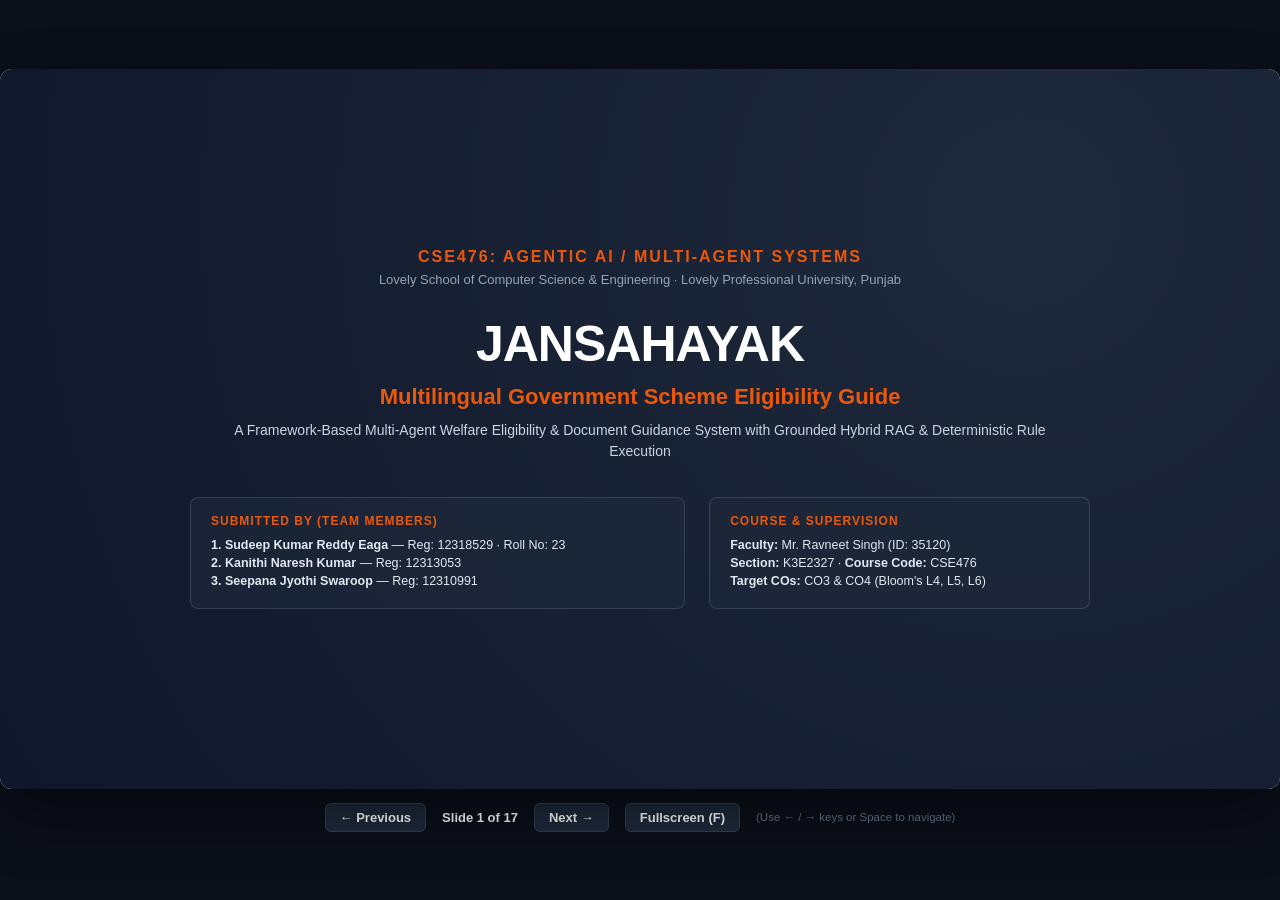
<file: PRESENTATION.html>
<!DOCTYPE html>
<html lang="en">
<head>
  <meta charset="UTF-8">
  <meta name="viewport" content="width=device-width, initial-scale=1.0">
  <title>JanSahayak: Multilingual Government Scheme Eligibility Guide — Presentation</title>
  <style>
    :root {
      --navy: #0f172a;
      --navy-light: #1e293b;
      --saffron: #ea580c;
      --saffron-light: #ffedd5;
      --blue: #2563eb;
      --green: #16a34a;
      --text-dark: #0f172a;
      --text-muted: #64748b;
      --card-bg: #ffffff;
      --card-border: #e2e8f0;
      --bg: #f8fafc;
    }

    * {
      box-sizing: border-box;
      margin: 0;
      padding: 0;
    }

    body {
      font-family: -apple-system, BlinkMacSystemFont, "Segoe UI", Roboto, Helvetica, Arial, sans-serif;
      background-color: #0b0f19;
      color: var(--text-dark);
      display: flex;
      flex-direction: column;
      align-items: center;
      justify-content: center;
      min-height: 100vh;
      overflow: hidden;
      user-select: none;
    }

    /* Presentation Slide Frame (16:9 Widescreen) */
    .deck-container {
      position: relative;
      width: 1280px;
      height: 720px;
      background: var(--bg);
      border-radius: 12px;
      overflow: hidden;
      box-shadow: 0 25px 60px rgba(0, 0, 0, 0.45);
      display: flex;
      flex-direction: column;
    }

    .slide {
      display: none;
      width: 100%;
      height: 100%;
      padding: 0;
      flex-direction: column;
      position: absolute;
      top: 0;
      left: 0;
      background: var(--bg);
    }

    .slide.active {
      display: flex;
      animation: fadeIn 0.25s ease-in-out;
    }

    @keyframes fadeIn {
      from { opacity: 0; transform: scale(0.995); }
      to { opacity: 1; transform: scale(1); }
    }

    /* Slide Header */
    .slide-header {
      background: var(--navy);
      padding: 14px 40px;
      border-bottom: 4px solid var(--saffron);
      display: flex;
      flex-direction: column;
      gap: 3px;
    }

    .slide-tag {
      font-size: 11px;
      font-weight: 800;
      letter-spacing: 1.5px;
      color: var(--saffron);
      text-transform: uppercase;
    }

    .slide-title {
      font-size: 24px;
      font-weight: 800;
      color: #ffffff;
      letter-spacing: -0.3px;
    }

    /* Slide Body */
    .slide-body {
      flex: 1;
      padding: 24px 40px;
      display: grid;
      gap: 24px;
      overflow-y: auto;
    }

    .grid-2 {
      grid-template-columns: 1fr 1fr;
    }

    .grid-3 {
      grid-template-columns: 1fr 1fr 1fr;
    }

    .card {
      background: var(--card-bg);
      border: 1.5px solid var(--card-border);
      border-radius: 10px;
      padding: 20px 22px;
      display: flex;
      flex-direction: column;
      gap: 12px;
      box-shadow: 0 4px 12px rgba(15, 23, 42, 0.03);
    }

    .card-title {
      font-size: 15px;
      font-weight: 800;
      color: var(--navy);
      border-bottom: 2px solid var(--card-border);
      padding-bottom: 8px;
      display: flex;
      align-items: center;
      gap: 8px;
    }

    .card-content {
      font-size: 13px;
      line-height: 1.55;
      color: #334155;
      display: flex;
      flex-direction: column;
      gap: 10px;
    }

    .card-content strong {
      color: var(--navy);
      font-weight: 700;
    }

    .metric-grid {
      display: grid;
      grid-template-columns: repeat(4, 1fr);
      gap: 16px;
      margin-bottom: 16px;
    }

    .metric-card {
      background: #ffffff;
      border: 2px solid var(--card-border);
      border-radius: 8px;
      padding: 12px;
      text-align: center;
    }

    .metric-card.green { border-color: var(--green); }
    .metric-card.blue { border-color: var(--blue); }
    .metric-card.saffron { border-color: var(--saffron); }

    .metric-label {
      font-size: 10px;
      font-weight: 800;
      color: var(--text-muted);
      text-transform: uppercase;
      letter-spacing: 0.8px;
    }

    .metric-val {
      font-size: 26px;
      font-weight: 900;
      margin: 4px 0 2px 0;
    }

    .metric-card.green .metric-val { color: var(--green); }
    .metric-card.blue .metric-val { color: var(--blue); }
    .metric-card.saffron .metric-val { color: var(--saffron); }

    .metric-sub {
      font-size: 10.5px;
      color: var(--text-muted);
    }

    /* Table Styling */
    table.slide-table {
      width: 100%;
      border-collapse: collapse;
      font-size: 12px;
      background: #ffffff;
      border-radius: 6px;
      overflow: hidden;
      border: 1px solid var(--card-border);
    }

    table.slide-table th {
      background: var(--navy);
      color: #ffffff;
      padding: 8px 12px;
      text-align: left;
      font-weight: 700;
    }

    table.slide-table td {
      padding: 7px 12px;
      border-bottom: 1px solid #f1f5f9;
      color: #334155;
    }

    table.slide-table tr:nth-child(even) td {
      background: #f8fafc;
    }

    .badge-pill {
      display: inline-block;
      padding: 2px 8px;
      border-radius: 12px;
      font-size: 11px;
      font-weight: 800;
      background: #dcfce7;
      color: var(--green);
    }

    /* Slide Footer */
    .slide-footer {
      padding: 8px 40px;
      background: #ffffff;
      border-top: 1px solid var(--card-border);
      display: flex;
      justify-content: space-between;
      align-items: center;
      font-size: 11px;
      color: var(--text-muted);
    }

    /* Title Slide Specifics */
    .slide-title-bg {
      background: radial-gradient(circle at 80% 20%, #1e293b 0%, #0f172a 100%);
      color: #ffffff;
      justify-content: center;
      align-items: center;
      text-align: center;
      padding: 40px;
    }

    .title-lpu {
      color: var(--saffron);
      font-size: 16px;
      font-weight: 800;
      letter-spacing: 2px;
      text-transform: uppercase;
      margin-bottom: 6px;
    }

    .title-dept {
      color: #94a3b8;
      font-size: 13px;
      margin-bottom: 30px;
    }

    .title-main {
      font-size: 50px;
      font-weight: 900;
      letter-spacing: -1px;
      line-height: 1.1;
      margin-bottom: 12px;
    }

    .title-sub {
      font-size: 22px;
      font-weight: 700;
      color: var(--saffron);
      margin-bottom: 10px;
    }

    .title-desc {
      font-size: 14px;
      color: #cbd5e1;
      max-width: 820px;
      margin: 0 auto 35px auto;
      line-height: 1.5;
    }

    .title-grid {
      display: grid;
      grid-template-columns: 1.3fr 1fr;
      gap: 24px;
      max-width: 900px;
      width: 100%;
      text-align: left;
    }

    .title-card {
      background: rgba(30, 41, 59, 0.7);
      border: 1px solid rgba(255, 255, 255, 0.12);
      border-radius: 8px;
      padding: 16px 20px;
    }

    .title-card h4 {
      font-size: 12px;
      color: var(--saffron);
      text-transform: uppercase;
      letter-spacing: 1px;
      margin-bottom: 10px;
    }

    .title-card p {
      font-size: 12.5px;
      color: #e2e8f0;
      margin-bottom: 4px;
    }

    /* Controls Bar */
    .controls-bar {
      margin-top: 14px;
      display: flex;
      align-items: center;
      gap: 16px;
      color: #94a3b8;
      font-size: 13px;
    }

    .nav-btn {
      background: var(--navy-light);
      color: #ffffff;
      border: 1px solid #334155;
      padding: 6px 14px;
      border-radius: 6px;
      cursor: pointer;
      font-weight: 600;
      font-size: 13px;
      transition: background 0.15s;
    }

    .nav-btn:hover {
      background: var(--saffron);
    }

    /* DFD Diagram Styles */
    .dfd-flow {
      display: flex;
      flex-direction: column;
      gap: 6px;
      align-items: stretch;
    }

    .dfd-step {
      background: #f8fafc;
      border: 1.5px solid #cbd5e1;
      border-radius: 8px;
      padding: 7px 12px;
      display: flex;
      align-items: center;
      gap: 10px;
    }

    .dfd-step.dfd-citizen {
      background: #eff6ff;
      border-color: #93c5fd;
    }

    .dfd-step.dfd-cache {
      background: #fefce8;
      border-color: #fde047;
    }

    .dfd-step.dfd-agent {
      background: #f0fdf4;
      border-color: #86efac;
    }

    .dfd-step.dfd-output {
      background: #faf5ff;
      border-color: #d8b4fe;
    }

    .dfd-num {
      width: 22px;
      height: 22px;
      border-radius: 50%;
      background: var(--navy);
      color: #ffffff;
      font-size: 11px;
      font-weight: 800;
      display: flex;
      align-items: center;
      justify-content: center;
      flex-shrink: 0;
    }

    .dfd-text {
      display: flex;
      flex-direction: column;
      font-size: 11.5px;
      line-height: 1.3;
    }

    .dfd-text strong {
      color: #0f172a;
      font-size: 12px;
    }

    .dfd-text span {
      color: #64748b;
      font-size: 10.5px;
    }

    .dfd-arrow-down {
      text-align: center;
      color: #94a3b8;
      font-size: 12px;
      line-height: 1;
      margin: -2px 0;
    }

    .dfd-tag {
      font-size: 9.5px;
      background: #e2e8f0;
      color: #475569;
      padding: 1px 6px;
      border-radius: 10px;
      font-weight: 600;
      display: inline-block;
      margin-left: 4px;
    }

    .dfd-memory-box {
      background: #f1f5f9;
      border: 1.5px dashed #64748b;
      border-radius: 8px;
      padding: 6px 12px;
      text-align: center;
      display: flex;
      flex-direction: column;
      font-size: 11px;
      line-height: 1.25;
    }

    .dfd-memory-box strong {
      color: var(--navy);
      font-size: 11.5px;
    }

    .dfd-memory-box span {
      color: #64748b;
      font-size: 10px;
    }
  </style>
</head>
<body>

  <div class="deck-container" id="deckContainer">

    <!-- SLIDE 1: Title Slide -->
    <div class="slide slide-title-bg active" id="slide-1">
      <div class="title-lpu">CSE476: AGENTIC AI / MULTI-AGENT SYSTEMS</div>
      <div class="title-dept">Lovely School of Computer Science &amp; Engineering &middot; Lovely Professional University, Punjab</div>
      <div class="title-main">JANSAHAYAK</div>
      <div class="title-sub">Multilingual Government Scheme Eligibility Guide</div>
      <div class="title-desc">
        A Framework-Based Multi-Agent Welfare Eligibility &amp; Document Guidance System with Grounded Hybrid RAG &amp; Deterministic Rule Execution
      </div>

      <div class="title-grid">
        <div class="title-card">
          <h4>Submitted By (Team Members)</h4>
          <p><strong>1. Sudeep Kumar Reddy Eaga</strong> &mdash; Reg: 12318529 &middot; Roll No: 23</p>
          <p><strong>2. Kanithi Naresh Kumar</strong> &mdash; Reg: 12313053</p>
          <p><strong>3. Seepana Jyothi Swaroop</strong> &mdash; Reg: 12310991</p>
        </div>
        <div class="title-card">
          <h4>Course &amp; Supervision</h4>
          <p><strong>Faculty:</strong> Mr. Ravneet Singh (ID: 35120)</p>
          <p><strong>Section:</strong> K3E2327 &middot; <strong>Course Code:</strong> CSE476</p>
          <p><strong>Target COs:</strong> CO3 &amp; CO4 (Bloom's L4, L5, L6)</p>
        </div>
      </div>
    </div>

    <!-- SLIDE 2: Multi-Agent DFD & Query Lifecycle -->
    <div class="slide" id="slide-2">
      <div class="slide-header">
        <div class="slide-tag">System Architecture &amp; Data Flow Diagram (DFD)</div>
        <div class="slide-title">Multi-Agent DFD, Query Caching Lifecycle &amp; Interactive Guidance</div>
      </div>
      <div class="slide-body grid-2">
        <div class="card">
          <div class="card-title">Detailed Agentic Data Flow Diagram (DFD)</div>
          <div class="card-content">
            <div class="dfd-flow">
              <div class="dfd-step dfd-citizen">
                <span class="dfd-num">1</span>
                <div class="dfd-text">
                  <strong>Citizen Input (Voice STT / Text)</strong>
                  <span>12 Languages (en, hi, pa, te, ta, bn, mr, kn, gu, ml, or, ur)</span>
                </div>
              </div>
              <div class="dfd-arrow-down">&darr;</div>

              <div class="dfd-step dfd-cache">
                <span class="dfd-num">2</span>
                <div class="dfd-text">
                  <strong>Redis Two-Tier Cache Lookup (Profile + Query Hash)</strong>
                  <span>Exact O(1) &amp; Cosine Semantic &ge; 0.90 &bull; Hit &rarr; Sub-5ms Return (0 Tokens)</span>
                </div>
              </div>
              <div class="dfd-arrow-down">&darr; <span class="dfd-tag">Cache Miss / Live Chain</span></div>

              <div class="dfd-step dfd-agent">
                <span class="dfd-num">3</span>
                <div class="dfd-text">
                  <strong>Profile Intake Agent</strong>
                  <span>Script Detection, Indic/Urdu Numerals &rarr; 14 Slots &rarr; Shared Memory</span>
                </div>
              </div>
              <div class="dfd-arrow-down">&darr;</div>

              <div class="dfd-memory-box">
                <strong>Shared UserProfileMemory (PostgreSQL 16 + Redis Blackboard)</strong>
                <span>All 6 specialized agents read and write atomic state snapshots</span>
              </div>
              <div class="dfd-arrow-down">&darr;</div>

              <div class="dfd-step dfd-agent">
                <span class="dfd-num">4</span>
                <div class="dfd-text">
                  <strong>Scheme Retrieval (Hybrid RAG) &amp; Eligibility Rule (Deterministic AST)</strong>
                  <span>BM25 + Trigram Vector Retrieval &bull; Mathematical Rule Engine (17 Schemes)</span>
                </div>
              </div>
              <div class="dfd-arrow-down">&darr;</div>

              <div class="dfd-step dfd-agent">
                <span class="dfd-num">5</span>
                <div class="dfd-text">
                  <strong>Document Checklist &amp; Guide Manager (GroundingGate) &amp; Language Reviewer</strong>
                  <span>Deduplicated Docs &bull; 3 Invariant Checks &bull; Verbatim Scheme Name Preservation</span>
                </div>
              </div>
              <div class="dfd-arrow-down">&darr;</div>

              <div class="dfd-step dfd-output">
                <span class="dfd-num">6</span>
                <div class="dfd-text">
                  <strong>Verified Guide Output &amp; Write-Through Cache</strong>
                  <span>Persist in PostgreSQL CITIZEN_SESSIONS &amp; Cache in Redis &bull; Localized UI</span>
                </div>
              </div>
            </div>
          </div>
        </div>

        <div class="card">
          <div class="card-title">Intelligent Caching, Startup Pre-Warming &amp; Citizen Guidance</div>
          <div class="card-content">
            <p><strong>1. Query Caching &amp; DB Storage Lifecycle:</strong><br>
            &bull; <em>New Query:</em> Executes 6-agent pipeline, persists to PostgreSQL (<code>CITIZEN_SESSIONS</code>, <code>query_cache_audit</code>), and writes through to Redis.<br>
            &bull; <em>Repeated Query:</em> Fetches directly from Redis Cache / DB, <strong>reducing computation power by 99%</strong> (0 LLM tokens, 0 agent invocations, sub-5ms latency).<br>
            &bull; <em>Startup Cache Pre-Warming:</em> At session/server boot, all 17 welfare schemes, policy chunks, 256-dim trigram vector embeddings, and known cached queries from PostgreSQL are pre-loaded into Redis cache so queries hit high-speed RAM immediately.</p>

            <p><strong>2. Missing Info &amp; Dynamic Clarifications (Zero Doubts):</strong><br>
            If a scheme requires additional parameters (e.g. land acreage, girl child age, BPL card), the system identifies the gap and actively prompts the user with 1-click clarification chips, eliminating citizen confusion.</p>

            <p><strong>3. Transparent Rejection Reasons:</strong><br>
            For non-matched schemes, the system explicitly details the exact failed rule boundaries (e.g. <code>Income ₹7.5L &gt; ₹6L cap</code>, <code>Owns pucca house</code>) along with direct official portal URLs.</p>

            <p><strong>4. Step-by-Step Portal Application Instructions in Citizen's Desired Language:</strong><br>
            Clicking on any scheme card on the UI opens an interactive walkthrough displaying step-by-step portal procedures, required documents with issuing offices, and direct official <code>.gov.in</code> portal links.</p>
          </div>
        </div>
      </div>
      <div class="slide-footer">
        <span>JanSahayak: Multilingual Government Scheme Eligibility Guide | LPU CSE476</span>
        <span>2 / 17</span>
      </div>
    </div>

    <!-- SLIDE 3: Problem Statement & Motivation -->
    <div class="slide" id="slide-3">
      <div class="slide-header">
        <div class="slide-tag">Problem Statement &amp; Motivation</div>
        <div class="slide-title">The Citizen Welfare Access Dilemma in India</div>
      </div>
      <div class="slide-body grid-2">
        <div class="card">
          <div class="card-title">Real-World Societal Challenge</div>
          <div class="card-content">
            <p><strong>Linguistic Divide:</strong> India has 22+ official languages, yet government gazettes and welfare portals are predominantly authored in formal English or bureaucratic Hindi, excluding millions of non-English literate citizens.</p>
            <p><strong>Fragmented Bureaucratic Silos:</strong> Schemes are dispersed across unlinked ministries (Agriculture, Rural Dev, Health, MSME, Social Justice). Citizens must navigate dozens of portals with no unified point of intake.</p>
            <p><strong>Complex Multi-Conditional Rules:</strong> Determining eligibility requires evaluating statutory criteria: income caps, land acreage, pucca housing status, BPL cards, caste categories, age boundaries, and gender rules.</p>
            <p><strong>Document Ambiguity:</strong> Citizens lack clarity on required papers, causing repeated rejections at Common Service Centres (CSCs).</p>
          </div>
        </div>
        <div class="card">
          <div class="card-title">The JanSahayak Multi-Agent Solution</div>
          <div class="card-content">
            <p><strong>6 Specialized Agents in Sequential Chain:</strong> Orchestrated via Microsoft Agent Framework SequentialBuilder, guaranteeing deterministic progression from intake to verified guide.</p>
            <p><strong>12 Indian Languages &amp; Voice Accessibility:</strong> Full text and STT/TTS voice support for Hindi, Punjabi, Telugu, Tamil, Bengali, Marathi, Kannada, Gujarati, Malayalam, Odia, Urdu (RTL), and English.</p>
            <p><strong>Zero-Hallucination GroundingGate:</strong> Verifies that every recommended scheme is grounded in official RAG chunks and satisfies mathematical eligibility rules.</p>
            <p><strong>Two-Tier Fast &amp; Accurate Redis Cache:</strong> Sub-5ms response times via profile-guarded exact and semantic vector cache buckets with zero cross-demographic contamination.</p>
          </div>
        </div>
      </div>
      <div class="slide-footer">
        <span>JanSahayak: Multilingual Government Scheme Eligibility Guide | LPU CSE476</span>
        <span>3 / 17</span>
      </div>
    </div>

    <!-- SLIDE 4: Microservices Topology -->
    <div class="slide" id="slide-4">
      <div class="slide-header">
        <div class="slide-tag">System Architecture</div>
        <div class="slide-title">Decoupled Microservice Topology &amp; Ports</div>
      </div>
      <div class="slide-body grid-3">
        <div class="card">
          <div class="card-title" style="color: var(--blue);">1. Edge &amp; UI Layer</div>
          <div class="card-content">
            <p><strong>frontend-ui (:3000):</strong><br>Alpine Nginx Single Page Application. Features Web Speech API STT/TTS, live visual 6-stage tracker, Urdu RTL mode, and direct scheme browser.</p>
            <p><strong>api-gateway (:8000):</strong><br>FastAPI edge proxy. Manages two-tier Redis caching, Server-Sent Events (SSE) progress streaming, and LoopAwareAsyncHttpPool resilient connection pooling.</p>
          </div>
        </div>
        <div class="card">
          <div class="card-title" style="color: var(--saffron);">2. Core Agent &amp; Voice</div>
          <div class="card-content">
            <p><strong>agent-orchestrator (:8003):</strong><br>Microsoft Agent Framework runtime. Executes SequentialBuilder pipeline, GroundingGate invariant verification, and 10-profile evaluation benchmarks.</p>
            <p><strong>voice-speech-service (:8004):</strong><br>12 BCP-47 speech locale registry and markdown-to-speech sanitizer stripping formatting for browser audio synthesis.</p>
          </div>
        </div>
        <div class="card">
          <div class="card-title" style="color: var(--green);">3. Data, RAG &amp; Cache</div>
          <div class="card-content">
            <p><strong>profile-memory (:8001):</strong><br>Session working memory, demographic attributes, and execution audit trails.</p>
            <p><strong>rag-retrieval (:8002):</strong><br>Hybrid BM25 + Dense Character Trigram vector RAG over 17 government schemes.</p>
            <p><strong>PostgreSQL 16 &amp; Redis 7:</strong><br>Relational/JSONB schema + high-speed L1/L2 in-memory caching.</p>
          </div>
        </div>
      </div>
      <div class="slide-footer">
        <span>JanSahayak: Multilingual Government Scheme Eligibility Guide | LPU CSE476</span>
        <span>4 / 17</span>
      </div>
    </div>

    <!-- SLIDE 5: Multi-Agent Sequential Pipeline -->
    <div class="slide" id="slide-5">
      <div class="slide-header">
        <div class="slide-tag">Multi-Agent Coordination</div>
        <div class="slide-title">Microsoft Agent Framework Sequential Orchestration</div>
      </div>
      <div class="slide-body grid-2">
        <div class="card">
          <div class="card-title">Why Sequential Pipeline Topology?</div>
          <div class="card-content">
            <p><strong>Ordered Administrative Workflow:</strong> Real-world welfare evaluation is inherently sequential: Language/Demographics &rarr; RAG Document Retrieval &rarr; Rule Verification &rarr; Document Checklist &rarr; Grounding Check &rarr; Language Consistency.</p>
            <p><strong>No Race Conditions:</strong> Blackboard / Broadcast patterns introduce unpredictable execution order and state conflicts. Sequential ordering eliminates concurrency bugs.</p>
            <p><strong>Zero LLM Token Waste:</strong> Supervisor agents burn high token budgets re-routing tasks dynamically. A deterministic linear chain provides minimal latency and optimal efficiency.</p>
            <p><strong>Rigorous Quality Gates:</strong> Permits embedding an explicit GroundingGate between rule evaluation and citizen response.</p>
          </div>
        </div>
        <div class="card">
          <div class="card-title">Framework Primitives &amp; Shared Memory</div>
          <div class="card-content">
            <p><strong>SequentialBuilder:</strong> Chains all 6 agents implementing Microsoft Agent Framework's <code>SupportsAgentRun</code> protocol.</p>
            <p><strong>Template Method Pattern:</strong> <code>SpecializedPipelineAgent(BaseAgent)</code> handles timing telemetry, session lifecycle, and memory read/write audit logging.</p>
            <p><strong>SharedProfileMemoryContextProvider:</strong> Reactive context provider that reads and writes <code>UserProfileMemory</code> across the pipeline, syncing with PostgreSQL and Redis.</p>
            <p><strong>Audit Ledger:</strong> Every agent logs accessed memory fields, duration in milliseconds, and output summaries.</p>
          </div>
        </div>
      </div>
      <div class="slide-footer">
        <span>JanSahayak: Multilingual Government Scheme Eligibility Guide | LPU CSE476</span>
        <span>5 / 17</span>
      </div>
    </div>

    <!-- SLIDE 6: Agent 1 - Profile Intake Agent -->
    <div class="slide" id="slide-6">
      <div class="slide-header">
        <div class="slide-tag">Specialized Agent 1 / 6</div>
        <div class="slide-title">Profile Intake Agent (Language &amp; Demographics)</div>
      </div>
      <div class="slide-body grid-2">
        <div class="card">
          <div class="card-title">Detection &amp; Slot Extraction Engine</div>
          <div class="card-content">
            <p><strong>12-Language Script Detection:</strong> Evaluates Unicode codepoints across Latin, Devanagari, Gurmukhi, Telugu, Tamil, Bengali, Kannada, Gujarati, Malayalam, Odia, and Perso-Arabic scripts.</p>
            <p><strong>Indic &amp; Urdu Numeral Normalizer:</strong> Translates regional numerals into standard ASCII digits before numeric processing:<br>
            Devanagari [०-९] &rarr; [0-9] | Gurmukhi [੦-੯] &rarr; [0-9]<br>
            Telugu [౦-౯] &rarr; [0-9] | Urdu [۰-۹] &rarr; [0-9]</p>
            <p><strong>Regex Slot Extraction (14 Attributes):</strong> Extracts Age, Income, Landholding acres, Pucca house status, BPL card, Gender, Marital status, Caste category, Disability percentage, LPG connection, Student status, Govt employee status, and Girl child age.</p>
          </div>
        </div>
        <div class="card">
          <div class="card-title">Interactive Features &amp; Memory Contract</div>
          <div class="card-content">
            <p><strong>Missing Requisite Detection:</strong> Automatically flags missing core fields (age, occupation, residence, income) in <code>missing_profile_fields</code> for interactive UI confirmation.</p>
            <p><strong>Form Overrides:</strong> Combines direct form dropdowns with conversational text input.</p>
            <p><strong>Canonical Demographic Signature:</strong> Computes a demographic SHA-256 hash used by the Redis Semantic Cache before pipeline execution.</p>
            <p><strong>Memory Contract:</strong> Reads <code>raw_query</code>; writes strongly typed <code>CitizenProfile</code> and resets stale downstream state.</p>
          </div>
        </div>
      </div>
      <div class="slide-footer">
        <span>JanSahayak: Multilingual Government Scheme Eligibility Guide | LPU CSE476</span>
        <span>6 / 17</span>
      </div>
    </div>

    <!-- SLIDE 7: Agent 2 - Scheme Retrieval Agent -->
    <div class="slide" id="slide-7">
      <div class="slide-header">
        <div class="slide-tag">Specialized Agent 2 / 6</div>
        <div class="slide-title">Scheme Retrieval Agent (Hybrid BM25 + Vector RAG)</div>
      </div>
      <div class="slide-body grid-2">
        <div class="card">
          <div class="card-title">Hybrid Retrieval Architecture</div>
          <div class="card-content">
            <p><strong>Why Hybrid RAG?</strong> Pure sparse search misses semantic meaning in colloquial dialects; pure dense models hallucinate or confuse official scheme acronyms (PM-KISAN vs PMFBY).</p>
            <p><strong>Dual-Tier Hybrid Formula:</strong><br>
            <code>Score = 0.5 &times; BM25Score + 0.5 &times; CosineSim(E_chunk, E_query)</code></p>
            <p><strong>Okapi BM25 Sparse Search:</strong> Indexes exact ministry names, portals, and statutory acronyms.</p>
            <p><strong>Dense Character 3-Gram Vector Model:</strong> Captures sub-word morphology and Indic transliterations invariant to dialectal spelling variations.</p>
          </div>
        </div>
        <div class="card">
          <div class="card-title">Candidate Filtering &amp; Grounding Evidence</div>
          <div class="card-content">
            <p><strong>Profile-Guided Query Expansion:</strong> Ingests the raw query and enriches it with demographic slots (e.g. "elderly rural farmer 2 acres bpl agriculture crop insurance").</p>
            <p><strong>Top-K Candidate Selection (K = 10):</strong> Retrieves top 10 relevant policy chunks across the 17 seeded welfare schemes.</p>
            <p><strong>Chunk Citation Preservation:</strong> Associates every candidate scheme with explicit chunk IDs (e.g., <code>PM-KISAN::chunk_0</code>). Mandatory for GroundingGate verification.</p>
            <p><strong>Memory Contract:</strong> Writes <code>retrieved_chunks</code> and <code>retrieved_scheme_ids</code> to UserProfileMemory.</p>
          </div>
        </div>
      </div>
      <div class="slide-footer">
        <span>JanSahayak: Multilingual Government Scheme Eligibility Guide | LPU CSE476</span>
        <span>7 / 17</span>
      </div>
    </div>

    <!-- SLIDE 8: Agent 3 - Eligibility Rule Agent -->
    <div class="slide" id="slide-8">
      <div class="slide-header">
        <div class="slide-tag">Specialized Agent 3 / 6</div>
        <div class="slide-title">Eligibility Rule Agent (Deterministic Strategy Engine)</div>
      </div>
      <div class="slide-body grid-2">
        <div class="card">
          <div class="card-title">Strategy Pattern Comparator Engine</div>
          <div class="card-content">
            <p><strong>Strategy Table (<code>_OPERATOR_STRATEGIES</code>):</strong> Pure, stateless comparison functions for all RuleOperator enums:<br>
            LTE, GTE, EQ, NEQ, IN, NOT_IN, BOOL_IS, RANGE.</p>
            <p><strong>Strictly Bounded to RAG Candidates:</strong> Evaluates only candidate schemes retrieved by RAG, preventing hallucination of arbitrary non-existent schemes.</p>
            <p><strong>Composite Rule Grammar:</strong><br>
            &bull; <strong>all_of (Mandatory Conjunction):</strong> Every condition must strictly evaluate to True.<br>
            &bull; <strong>any_of_groups (Alternative Disjunction):</strong> Evaluates alternative branches (e.g. BPL card OR kutcha house).</p>
          </div>
        </div>
        <div class="card">
          <div class="card-title">Tri-State Logic &amp; Audit Trail</div>
          <div class="card-content">
            <p><strong>Tri-State Classification:</strong><br>
            1. <strong>ELIGIBLE:</strong> Passed all mandatory rules with zero failures and zero missing facts.<br>
            2. <strong>POTENTIAL:</strong> Passed rules, zero failures, pending confirmation of 1-2 missing facts.<br>
            3. <strong>INELIGIBLE:</strong> Failed &ge; 1 statutory rule (e.g. income limit exceeded, govt employee exclusion).</p>
            <p><strong>Detailed Rule Audit Trail:</strong> Logs exact actual vs threshold values (e.g., "Passed: land_acres=2.0 &le; 5.0, income=90000 &le; 200000").</p>
            <p><strong>Memory Contract:</strong> Writes <code>eligibility_results</code>, <code>eligible_scheme_ids</code>, <code>potential_scheme_ids</code>.</p>
          </div>
        </div>
      </div>
      <div class="slide-footer">
        <span>JanSahayak: Multilingual Government Scheme Eligibility Guide | LPU CSE476</span>
        <span>8 / 17</span>
      </div>
    </div>

    <!-- SLIDE 9: Agent 4 - Document Checklist Agent -->
    <div class="slide" id="slide-9">
      <div class="slide-header">
        <div class="slide-tag">Specialized Agent 4 / 6</div>
        <div class="slide-title">Document Checklist Agent (Deduplication &amp; Authorities)</div>
      </div>
      <div class="slide-body grid-2">
        <div class="card">
          <div class="card-title">Cross-Scheme Merging &amp; Deduplication</div>
          <div class="card-content">
            <p><strong>The Multi-Scheme Document Problem:</strong> When a citizen qualifies for multiple schemes (e.g., PM-KISAN, PMFBY, PMAY-G, AB-PMJAY), naive systems output 4 duplicate "Aadhaar Card" and "Bank Passbook" bullet points.</p>
            <p><strong>Intelligent Merging Algorithm:</strong> Uses a keyed hash map <code>merged_docs: dict[str, DocumentRequirement]</code>. When a paper is cited multiple times, it consolidates it into one entry while appending scheme IDs to <code>required_for_schemes</code>.</p>
            <p><strong>Localized Document Names:</strong> Resolves document titles into the citizen's target language (e.g., 'ಆಧಾರ್ ಕಾರ್ಡ್', 'భూమి పట్టాదారు పాస్ పుస్తకం').</p>
          </div>
        </div>
        <div class="card">
          <div class="card-title">Issuing Authorities &amp; Where-to-Obtain</div>
          <div class="card-content">
            <p><strong>Statutory Authority Mapping:</strong> Directs citizens to the exact certifying office:<br>
            &bull; <strong>Aadhaar Card:</strong> UIDAI / Aadhaar Seva Kendra<br>
            &bull; <strong>BPL / Ration Card:</strong> Food &amp; Civil Supplies Department<br>
            &bull; <strong>Income / Caste Certificate:</strong> Tehsildar / Revenue Dept / CSC<br>
            &bull; <strong>Land Records:</strong> Patwari / State Bhulekh Portal<br>
            &bull; <strong>Disability Certificate:</strong> CMO / District Medical Board<br>
            &bull; <strong>Job Card:</strong> Gram Panchayat / Block Office</p>
            <p><strong>Memory Contract:</strong> Writes consolidated <code>document_checklist</code> to UserProfileMemory.</p>
          </div>
        </div>
      </div>
      <div class="slide-footer">
        <span>JanSahayak: Multilingual Government Scheme Eligibility Guide | LPU CSE476</span>
        <span>9 / 17</span>
      </div>
    </div>

    <!-- SLIDE 10: Agent 5 - Guide Manager & GroundingGate -->
    <div class="slide" id="slide-10">
      <div class="slide-header">
        <div class="slide-tag">Specialized Agent 5 / 6</div>
        <div class="slide-title">Guide Manager Agent &amp; GroundingGate Verification</div>
      </div>
      <div class="slide-body grid-2">
        <div class="card">
          <div class="card-title">The Three GroundingGate Invariants</div>
          <div class="card-content">
            <p><strong>Executed by <code>GroundingGate.verify()</code>:</strong></p>
            <p><strong>1. Invariant 1 (RAG Retrieval Lineage):</strong> Scheme must be present in <code>retrieved_scheme_ids</code> and possess non-empty chunk evidence IDs.</p>
            <p><strong>2. Invariant 2 (Deterministic Rule Passage):</strong> Scheme must have 0 failed rules and &ge; 1 explicitly passed rule.</p>
            <p><strong>3. Invariant 3 (Document Traceability):</strong> Every checklist document must link to at least one verified eligible scheme.</p>
            <p><strong>Hallucination Blocking:</strong> Any ungrounded scheme is stripped from <code>verified_scheme_ids</code> and flagged in <code>ungrounded_claims</code>.</p>
          </div>
        </div>
        <div class="card">
          <div class="card-title">Direct Official Portals for Matched &amp; Non-Matched Policies</div>
          <div class="card-content">
            <p><strong>Official Portals for Every Evaluated Policy:</strong><br>
            &bull; <strong>Eligible Schemes (Matched):</strong> Official scheme title verbatim, benefit summary, qualification reasons, step-by-step workflow, and direct official portal link (<code>.gov.in / .nic.in</code>).<br>
            &bull; <strong>Potential Schemes (Pending Facts):</strong> Lists missing criteria + direct portal link to confirm requirements.<br>
            &bull; <strong>Non-Matched Schemes (Other Evaluated Policies):</strong> Transparent explanation of why the profile didn't qualify AND a direct official government portal link so the citizen can learn more directly from the ministry.</p>
            <p><strong>Transparent Citizen Empowerment:</strong> Citizens never reach a dead end. Even when disqualified by deterministic rules, direct links allow exploring policy guidelines, future amendments, and official contacts.</p>
            <p><strong>Memory Contract:</strong> Writes <code>grounding_report</code> and <code>draft_guide_text</code>.</p>
          </div>
        </div>
      </div>
      <div class="slide-footer">
        <span>JanSahayak: Multilingual Government Scheme Eligibility Guide | LPU CSE476</span>
        <span>10 / 17</span>
      </div>
    </div>

    <!-- SLIDE 11: Agent 6 - Language-Consistency Reviewer Agent -->
    <div class="slide" id="slide-11">
      <div class="slide-header">
        <div class="slide-tag">Specialized Agent 6 / 6 (Group-of-3 Add-On)</div>
        <div class="slide-title">Language Reviewer Agent (Quality Assurance &amp; Auto-Repair)</div>
      </div>
      <div class="slide-body grid-2">
        <div class="card">
          <div class="card-title">Two Mandatory Quality Invariants</div>
          <div class="card-content">
            <p><strong>Invariant 1: Target Language Script Consistency:</strong><br>
            Computes script match ratio: <code>R_script = Target_Chars / Total_Alpha_Chars</code>.<br>
            - For Indic languages: Enforces R_script &ge; 0.35 and verifies localized headings.<br>
            - For English: Enforces R_script &ge; 0.60.</p>
            <p><strong>Invariant 2: Verbatim Scheme Name Preservation:</strong><br>
            Official scheme names (e.g., "Pradhan Mantri Kisan Samman Nidhi", "Ayushman Bharat PM-JAY") are statutory legal titles. If translated into arbitrary dictionary words, citizens cannot locate the scheme at physical CSC kiosks. The agent verifies every official name appears verbatim intact.</p>
          </div>
        </div>
        <div class="card">
          <div class="card-title">Deterministic Auto-Repair &amp; Telemetry</div>
          <div class="card-content">
            <p><strong>Deterministic Auto-Repair Engine:</strong> If any official scheme title is altered or omitted, the reviewer automatically restores the canonical scheme title in a formatted block and marks <code>repaired = True</code>. Also restores missing localized greetings.</p>
            <p><strong>LanguageReviewReport Telemetry:</strong> Records target language, detected reply language, script match ratio, intact names list, missing names list, repairs applied, and diagnostic notes.</p>
            <p><strong>Final Memory Write:</strong> Commits <code>final_reply_text</code> and <code>language_review_report</code> to UserProfileMemory.</p>
          </div>
        </div>
      </div>
      <div class="slide-footer">
        <span>JanSahayak: Multilingual Government Scheme Eligibility Guide | LPU CSE476</span>
        <span>11 / 17</span>
      </div>
    </div>

    <!-- SLIDE 12: Multilingual Voice & Speech Service -->
    <div class="slide" id="slide-12">
      <div class="slide-header">
        <div class="slide-tag">Multilingual NLP &amp; Voice</div>
        <div class="slide-title">Voice &amp; Speech Microservice (:8004)</div>
      </div>
      <div class="slide-body grid-2">
        <div class="card">
          <div class="card-title">12 Supported Indian Language Locales</div>
          <div class="card-content">
            <p><strong>Constitutional Language Representation:</strong><br>
            1. English (en-IN) &nbsp;&nbsp;&nbsp;&nbsp;&nbsp;&nbsp; 7. Marathi (mr-IN)<br>
            2. Hindi (hi-IN) &nbsp;&nbsp;&nbsp;&nbsp;&nbsp;&nbsp;&nbsp;&nbsp; 8. Kannada (kn-IN)<br>
            3. Punjabi (pa-IN) &nbsp;&nbsp;&nbsp;&nbsp;&nbsp; 9. Gujarati (gu-IN)<br>
            4. Telugu (te-IN) &nbsp;&nbsp;&nbsp;&nbsp;&nbsp;&nbsp; 10. Malayalam (ml-IN)<br>
            5. Tamil (ta-IN) &nbsp;&nbsp;&nbsp;&nbsp;&nbsp;&nbsp;&nbsp;&nbsp; 11. Odia (or-IN)<br>
            6. Bengali (bn-IN) &nbsp;&nbsp;&nbsp;&nbsp;&nbsp; 12. Urdu (ur-IN, RTL)</p>
            <p><strong>Urdu Right-to-Left (RTL):</strong> Dynamically switches text direction (<code>dir="rtl"</code>) when Urdu is selected, formatting Nastaliq text naturally.</p>
            <p><strong>Indic Digits:</strong> Handles both written Indic numerals (੬੫, ६५) and spoken colloquial numbers.</p>
          </div>
        </div>
        <div class="card">
          <div class="card-title">Dynamic Localization, Voice Wave &amp; Scheme Analytics</div>
          <div class="card-content">
            <p><strong>Full-Page Dynamic UI Localization:</strong> Selecting any of the 12 languages instantly updates all navbar headers, tabs, forms, voice status, and scheme metrics without page reload.</p>
            <p><strong>Live Audio Wave Equalizer:</strong> 6-bar dynamic pulsating equalizer in the voice dock responding in real time to microphone dictation (STT) and read-aloud playback (TTS).</p>
            <p><strong>Scheme Analytics &amp; Visual KPI Matrix:</strong> Each scheme card features an SVG radial match gauge (100%/75%/35%), financial benefit KPI pill, 4-bar comparative analytics (Match, Financial Index, Process Ease, Document Simplicity), and sector filter toolbar.</p>
            <p><strong>Markdown-to-Speech Sanitizer (:8004):</strong> <code>POST /api/v1/voice/sanitize-speech</code> strips Markdown tables, URLs, emojis, and hashtags into clean, fluent sentences suitable for speech synthesis.</p>
          </div>
        </div>
      </div>
      <div class="slide-footer">
        <span>JanSahayak: Multilingual Government Scheme Eligibility Guide | LPU CSE476</span>
        <span>12 / 17</span>
      </div>
    </div>

    <!-- SLIDE 13: Database Design & Redis Caching -->
    <div class="slide" id="slide-13">
      <div class="slide-header">
        <div class="slide-tag">Data &amp; Caching Architecture</div>
        <div class="slide-title">PostgreSQL 16 Schema &amp; Two-Tier Redis Cache</div>
      </div>
      <div class="slide-body grid-2">
        <div class="card">
          <div class="card-title">PostgreSQL 16 Relational + JSONB Schema</div>
          <div class="card-content">
            <p><strong>3NF Relational Tables:</strong><br>
            &bull; <code>SCHEMES:</code> Primary metadata, official portals, helplines.<br>
            &bull; <code>SCHEME_CHUNKS:</code> 1:N pre-embedded RAG policy chunks.<br>
            &bull; <code>CITIZEN_SESSIONS:</code> Normalized profiles &amp; memory snapshots.<br>
            &bull; <code>AGENT_AUDIT_LOGS:</code> Granular read/write audit entries.<br>
            &bull; <code>EVALUATION_RUNS:</code> Historical benchmark records.</p>
            <p><strong>JSONB Dynamic Columns:</strong> Stores flexible eligibility rules, required papers, and 12-language localized summaries without schema alterations.</p>
            <p><strong>Repository Pattern:</strong> Decouples storage logic with automatic SQLite local fallback.</p>
          </div>
        </div>
        <div class="card">
          <div class="card-title">Two-Tier Accurate Redis Caching Engine</div>
          <div class="card-content">
            <p><strong>The Demographic Collision Hazard:</strong> Naive semantic caching risks serving a rural farmer's welfare response to an urban college student who asked a similar question.</p>
            <p><strong>Canonical Profile Signature Guard:</strong> Computes SHA-256 <code>profile_hash</code> over normalized demographic facts before cache lookup, strictly partitioning cache buckets by demographic profile.</p>
            <p><strong>Two Cache Tiers:</strong><br>
            &bull; <strong>Tier 1 (Exact Hit):</strong> O(1) lookup on <code>&lt;profile_hash&gt;:&lt;query_hash&gt;</code> (&lt;5ms latency).<br>
            &bull; <strong>Tier 2 (Semantic Paraphrase):</strong> Cosine similarity &ge; 0.90 within the same demographic profile bucket.<br>
            &bull; <strong>Tier 3:</strong> RAG chunk cache and session memory write-through.</p>
          </div>
        </div>
      </div>
      <div class="slide-footer">
        <span>JanSahayak: Multilingual Government Scheme Eligibility Guide | LPU CSE476</span>
        <span>13 / 17</span>
      </div>
    </div>

    <!-- SLIDE 14: Software Engineering & LLD -->
    <div class="slide" id="slide-14">
      <div class="slide-header">
        <div class="slide-tag">Low-Level Design (LLD)</div>
        <div class="slide-title">Software Engineering Rigor: SOLID Principles &amp; Design Patterns</div>
      </div>
      <div class="slide-body grid-2">
        <div class="card">
          <div class="card-title">SOLID Principles Implementation</div>
          <div class="card-content">
            <p><strong>Single Responsibility (SRP):</strong> Every agent isolates one task (e.g. ProfileIntakeAgent only extracts demographics; DocumentChecklistAgent only deduplicates papers).</p>
            <p><strong>Open / Closed (OCP):</strong> New rule operators added to <code>_OPERATOR_STRATEGIES</code> and new languages added to <code>language_packs.py</code> without modifying core evaluators.</p>
            <p><strong>Liskov Substitution (LSP):</strong> <code>RedisCacheStore</code> and <code>InMemoryCacheStore</code> identically fulfill <code>ICacheStore</code>; HTTP and Local memory clients are interchangeable.</p>
            <p><strong>Interface Segregation &amp; Dependency Inversion (ISP/DIP):</strong> Focused contracts in <code>shared/interfaces/</code>. Pipeline depends strictly on abstract interfaces injected at runtime.</p>
          </div>
        </div>
        <div class="card">
          <div class="card-title">GoF Design Patterns Applied</div>
          <div class="card-content">
            <p><strong>Template Method Pattern:</strong> <code>SpecializedPipelineAgent</code> manages timing, MAF context hooks, and audit logging while subclasses implement domain <code>execute_step()</code>.</p>
            <p><strong>Strategy Pattern:</strong> Used for eligibility rule operator dispatch (<code>_OPERATOR_STRATEGIES</code>) and LLM backend selection (<code>ChatClientFactory</code>).</p>
            <p><strong>Repository &amp; Unit of Work Pattern:</strong> Decouples data access from business logic via <code>SqlProfileMemoryRepository</code> and <code>SqlSchemeRepository</code>.</p>
            <p><strong>Cache-Aside &amp; Decorator Pattern:</strong> <code>SemanticQueryCacheService</code> intercepts pipeline requests, checks exact/semantic tiers, and transparently caches outputs.</p>
          </div>
        </div>
      </div>
      <div class="slide-footer">
        <span>JanSahayak: Multilingual Government Scheme Eligibility Guide | LPU CSE476</span>
        <span>14 / 17</span>
      </div>
    </div>

    <!-- SLIDE 15: Evaluation & Benchmark -->
    <div class="slide" id="slide-15">
      <div class="slide-header">
        <div class="slide-tag">CO3 &amp; CO4 Evaluation</div>
        <div class="slide-title">Quantitative Evaluation Benchmark (10 Multilingual Profiles)</div>
      </div>
      <div class="slide-body">
        <div class="metric-grid">
          <div class="metric-card green">
            <div class="metric-label">Macro Precision</div>
            <div class="metric-val">100.0%</div>
            <div class="metric-sub">Score: 1.0000</div>
          </div>
          <div class="metric-card green">
            <div class="metric-label">Macro Recall</div>
            <div class="metric-val">100.0%</div>
            <div class="metric-sub">Score: 1.0000</div>
          </div>
          <div class="metric-card blue">
            <div class="metric-label">Grounding Pass Rate</div>
            <div class="metric-val">100.0%</div>
            <div class="metric-sub">Zero Hallucinations</div>
          </div>
          <div class="metric-card saffron">
            <div class="metric-label">Name Preservation</div>
            <div class="metric-val">100.0%</div>
            <div class="metric-sub">Verbatim Intact</div>
          </div>
        </div>

        <table class="slide-table">
          <thead>
            <tr>
              <th>ID</th>
              <th>Lang</th>
              <th>Citizen Profile Description</th>
              <th>Ground-Truth Welfare Schemes</th>
              <th>Precision</th>
              <th>Recall</th>
              <th>Grounding</th>
            </tr>
          </thead>
          <tbody>
            <tr>
              <td><strong>P01</strong></td>
              <td><code>hi</code></td>
              <td>Elderly Rural Small Farmer (BPL, 2 Acres, No Pucca House)</td>
              <td>PM-KISAN, PMFBY, PMAY-G, AB-PMJAY, IGNOAPS, MGNREGA</td>
              <td><span class="badge-pill">1.00</span></td>
              <td><span class="badge-pill">1.00</span></td>
              <td><span class="badge-pill">PASS</span></td>
            </tr>
            <tr>
              <td><strong>P02</strong></td>
              <td><code>te</code></td>
              <td>Rural Widowed Woman Laborer (BPL, No LPG, No Pucca House)</td>
              <td>PMAY-G, AB-PMJAY, PMUY, IGNWPS, MGNREGA</td>
              <td><span class="badge-pill">1.00</span></td>
              <td><span class="badge-pill">1.00</span></td>
              <td><span class="badge-pill">PASS</span></td>
            </tr>
            <tr>
              <td><strong>P04</strong></td>
              <td><code>ta</code></td>
              <td>Rural Pregnant Woman (SC Category, Low Income, No LPG)</td>
              <td>AB-PMJAY, PMUY, PMMVY, MGNREGA</td>
              <td><span class="badge-pill">1.00</span></td>
              <td><span class="badge-pill">1.00</span></td>
              <td><span class="badge-pill">PASS</span></td>
            </tr>
            <tr>
              <td><strong>P07</strong></td>
              <td><code>kn</code></td>
              <td>Rural Citizen with 85% Disability (BPL, Unemployed)</td>
              <td>PMAY-G, AB-PMJAY, IGNDPS, ADIP-DIVYANG, MGNREGA</td>
              <td><span class="badge-pill">1.00</span></td>
              <td><span class="badge-pill">1.00</span></td>
              <td><span class="badge-pill">PASS</span></td>
            </tr>
            <tr>
              <td><strong>P10</strong></td>
              <td><code>en</code></td>
              <td>High-Income Urban Govt Employee <em>(Negative Control)</em></td>
              <td><em>(None)</em> &rarr; Correctly disqualified from welfare</td>
              <td><span class="badge-pill">1.00</span></td>
              <td><span class="badge-pill">1.00</span></td>
              <td><span class="badge-pill">PASS</span></td>
            </tr>
          </tbody>
        </table>
      </div>
      <div class="slide-footer">
        <span>JanSahayak: Multilingual Government Scheme Eligibility Guide | LPU CSE476</span>
        <span>15 / 17</span>
      </div>
    </div>

    <!-- SLIDE 16: Deployment & Execution -->
    <div class="slide" id="slide-16">
      <div class="slide-header">
        <div class="slide-tag">Deployment &amp; Execution</div>
        <div class="slide-title">Three Deployment Modes &amp; Automated Verification</div>
      </div>
      <div class="slide-body grid-3">
        <div class="card">
          <div class="card-title" style="color: var(--blue);">Mode A: Docker Compose</div>
          <div class="card-content">
            <p><strong>Full Microservices Stack:</strong><br>
            Orchestrates all 8 containers:<br>
            &bull; frontend-ui (:3000)<br>
            &bull; api-gateway (:8000)<br>
            &bull; profile-memory (:8001)<br>
            &bull; rag-retrieval (:8002)<br>
            &bull; orchestrator (:8003)<br>
            &bull; voice-speech (:8004)<br>
            &bull; postgres (:5432)<br>
            &bull; redis (:6379)</p>
            <p><strong>Command:</strong><br>
            <code>docker compose up --build</code></p>
          </div>
        </div>
        <div class="card">
          <div class="card-title" style="color: var(--saffron);">Mode B: Portable Docker</div>
          <div class="card-content">
            <p><strong>All-in-One Container:</strong><br>
            Single self-contained image packing SQLite, in-memory cache, static UI, and API Gateway on port 8000.<br>
            Ideal for quick class demonstrations and evaluations.</p>
            <p><strong>Commands:</strong><br>
            <code>docker build -t jansahayak .</code><br>
            <code>docker run -p 8000:8000 jansahayak</code></p>
          </div>
        </div>
        <div class="card">
          <div class="card-title" style="color: var(--green);">Mode C: Python &amp; Tests</div>
          <div class="card-content">
            <p><strong>Local In-Process Run:</strong><br>
            <code>set ORCHESTRATION_MODE=local_inproc</code><br>
            <code>uvicorn services.api_gateway.main:app --port 8000</code></p>
            <p><strong>Automated Test Suite:</strong><br>
            19 automated tests passing in ~54s:<br>
            &bull; 10-profile benchmark<br>
            &bull; Live HTTP microservice cluster<br>
            &bull; GroundingGate invariant tests<br>
            &bull; Redis cache accuracy<br>
            <code>pytest -v</code> (19 passed)</p>
          </div>
        </div>
      </div>
      <div class="slide-footer">
        <span>JanSahayak: Multilingual Government Scheme Eligibility Guide | LPU CSE476</span>
        <span>16 / 17</span>
      </div>
    </div>

    <!-- SLIDE 17: Summary, Academic Impact & Future Roadmap -->
    <div class="slide" id="slide-17">
      <div class="slide-header">
        <div class="slide-tag">Conclusion &amp; Q&amp;A</div>
        <div class="slide-title">Academic Attainment, Future Roadmap &amp; Project Links</div>
      </div>
      <div class="slide-body grid-2">
        <div class="card">
          <div class="card-title">Academic Learning Outcomes Fulfilled</div>
          <div class="card-content">
            <p><strong>CO3 Attainment (Multi-Agent Architecture &amp; RAG):</strong><br>
            &bull; Built a 6-agent sequential pipeline on Microsoft Agent Framework (<code>SequentialBuilder</code>).<br>
            &bull; Implemented shared context provider (<code>UserProfileMemoryContextProvider</code>).<br>
            &bull; Dual-tier hybrid BM25 + dense trigram vector RAG over 17 government schemes.</p>
            <p><strong>CO4 Attainment (Evaluation &amp; Benchmarking):</strong><br>
            &bull; Evaluated on 10 realistic multilingual profiles in 7 Indian languages.<br>
            &bull; 100% Macro/Micro Precision, 100% Recall, 100% Grounding Pass Rate.<br>
            &bull; Bloom's Taxonomy Cognitive Levels L4 (Analyze), L5 (Evaluate), L6 (Create) achieved.</p>
          </div>
        </div>
        <div class="card">
          <div class="card-title">Future Roadmap &amp; Project Links</div>
          <div class="card-content">
            <p><strong>Future Roadmap:</strong><br>
            1. <strong>DigiLocker API Integration:</strong> Direct biometric document verification.<br>
            2. <strong>Offline Edge Speech Models:</strong> AI4Bharat IndicWav2Vec for remote rural panchayats.<br>
            3. <strong>State Scheme Web Crawlers:</strong> Periodic ingestion of new state gazettes.</p>
            <p><strong>Official GitHub Repository:</strong><br>
            <a href="https://github.com/SudeepReddyEaga/JanSahayak" target="_blank" style="color: var(--blue); font-weight: 700;">https://github.com/SudeepReddyEaga/JanSahayak</a></p>
            <p><strong>Thank You! Questions &amp; Discussion:</strong><br>
            Live interactive demonstration ready on <code>http://localhost:3000</code>.</p>
          </div>
        </div>
      </div>
      <div class="slide-footer">
        <span>JanSahayak: Multilingual Government Scheme Eligibility Guide | LPU CSE476</span>
        <span>17 / 17</span>
      </div>
    </div>

  </div>

  <!-- Interactive Controls Bar -->
  <div class="controls-bar">
    <button class="nav-btn" onclick="prevSlide()">&larr; Previous</button>
    <span id="slideIndicator" style="font-weight: 700; color: #ffffff;">Slide 1 of 17</span>
    <button class="nav-btn" onclick="nextSlide()">Next &rarr;</button>
    <button class="nav-btn" onclick="toggleFullscreen()">Fullscreen (F)</button>
    <span style="font-size: 11.5px; color: #64748b;">(Use &larr; / &rarr; keys or Space to navigate)</span>
  </div>

  <script>
    let currentSlide = 1;
    const totalSlides = 17;

    function showSlide(index) {
      if (index < 1) index = 1;
      if (index > totalSlides) index = totalSlides;
      currentSlide = index;

      for (let i = 1; i <= totalSlides; i++) {
        const slide = document.getElementById(`slide-${i}`);
        if (slide) {
          slide.classList.remove('active');
          if (i === currentSlide) {
            slide.classList.add('active');
          }
        }
      }

      document.getElementById('slideIndicator').innerText = `Slide ${currentSlide} of ${totalSlides}`;
    }

    function nextSlide() {
      if (currentSlide < totalSlides) {
        showSlide(currentSlide + 1);
      }
    }

    function prevSlide() {
      if (currentSlide > 1) {
        showSlide(currentSlide - 1);
      }
    }

    function toggleFullscreen() {
      const container = document.getElementById('deckContainer');
      if (!document.fullscreenElement) {
        container.requestFullscreen().catch(err => {
          alert(`Error attempting to enable fullscreen: ${err.message}`);
        });
      } else {
        document.exitFullscreen();
      }
    }

    document.addEventListener('keydown', (e) => {
      if (e.key === 'ArrowRight' || e.key === ' ' || e.key === 'PageDown') {
        e.preventDefault();
        nextSlide();
      } else if (e.key === 'ArrowLeft' || e.key === 'PageUp') {
        e.preventDefault();
        prevSlide();
      } else if (e.key === 'f' || e.key === 'F') {
        toggleFullscreen();
      } else if (e.key === 'Home') {
        showSlide(1);
      } else if (e.key === 'End') {
        showSlide(totalSlides);
      }
    });
  </script>
</body>
</html>
</file>
